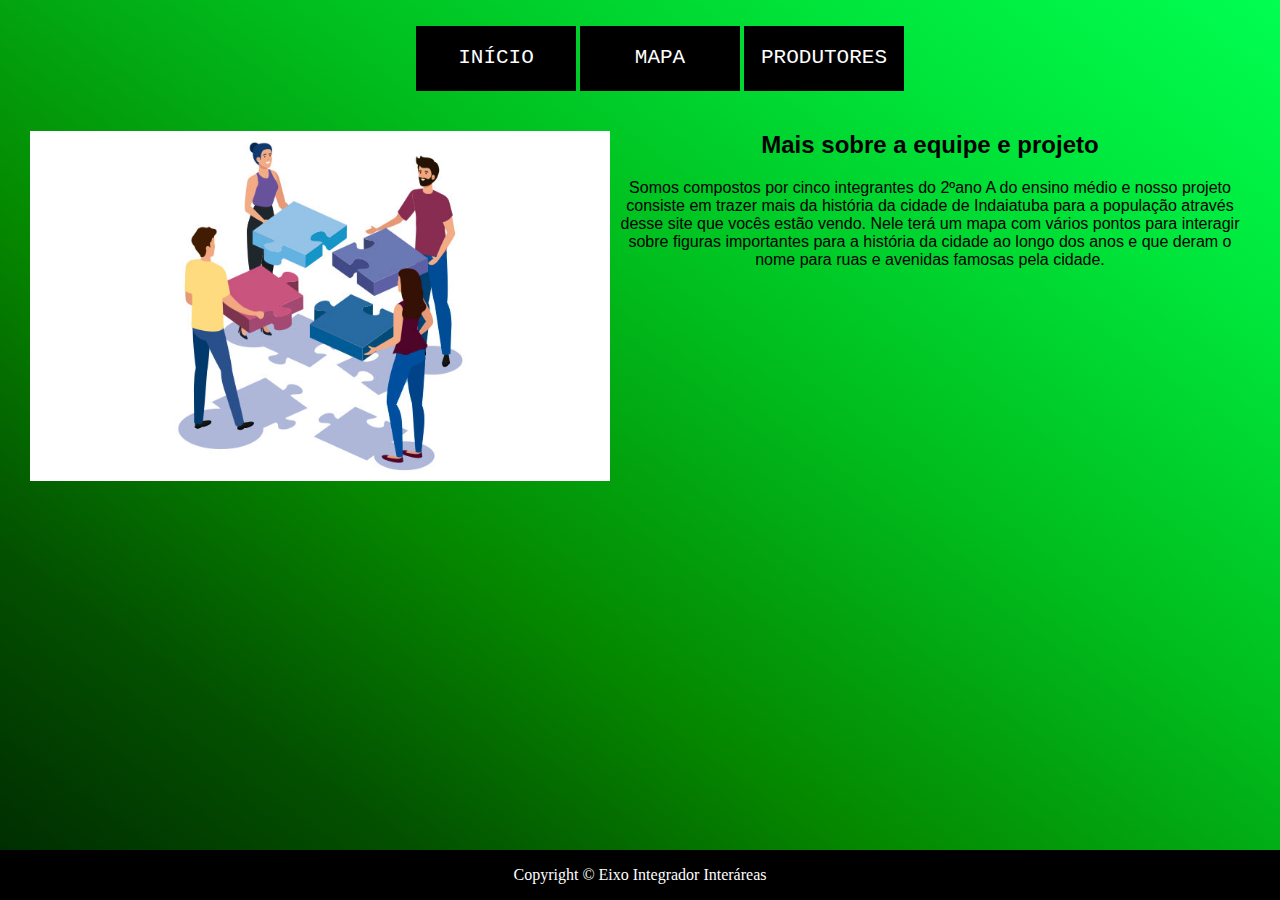
<file: produtores.html>
<!DOCTYPE html>
<html lang="pt-br">
<head>
    <meta charset="UTF-8">
    <meta http-equiv="X-UA-Compatible" content="IE=edge">
    <meta name="viewport" content="width=device-width, initial-scale=1.0">
    <link rel="stylesheet" href="./css/navbar.css">
    <link rel="stylesheet" href="./css/img.css">
    <link rel="icon" type="image/gif" href="./img/icon.gif">
    <title>Produtores</title>
</head>
<body>
    <div class="site">
        <nav>
            <ul>
                <!-- Inicio Home do navbar -->
                <li class="menu">
                <a href="./index.html">INÍCIO</a>
                </li>
                <!-- Fim Home do navbar -->
                <!-- Inicio do Mapa Navbar -->
                <li class="menu">
                    <a href="./mapa.html">MAPA</a>
                </li>
                <!-- Fim do Mapa Navbar -->
                <!-- Incio Produtores -->
                <li class="menu">
                    <a href="./produtores.html">PRODUTORES</a>
                </li>
                <!-- Fim produtores -->
            </ul>
        </nav>
        <center>
        <div id="img">
            <img src="./img/equipe.jpg" alt="Foto de equipe" width="580px" height="350px">
        </div>
        <div id="info">
        <h2>Mais sobre a equipe e projeto</h2>
        <p>Somos compostos por cinco integrantes do 2ºano A do ensino médio e nosso projeto consiste em trazer mais da história
            da cidade de Indaiatuba para a população através desse site que vocês estão vendo. Nele terá um mapa com vários pontos 
            para interagir sobre figuras importantes para a história da cidade ao longo dos anos e que deram o nome para ruas e
            avenidas famosas pela cidade.
        </p>
        </div>
        </center>
        <footer>
            <p>
                Copyright © Eixo Integrador Interáreas
            </p>
        </footer>
    </div>  
</body>
</html>
</file>
<file: css/navbar.css>
/* Alinhar no centro o navbar */
nav{
    text-align: center;
}

body{
    background: rgb(0,40,1);
    background: linear-gradient(36deg, rgba(0,40,1,1) 0%,
    rgba(3,80,0,1) 19%, 
    rgba(5,135,0,1) 37%, 
    rgba(0,189,29,1) 60%, 
    rgba(0,228,58,1) 81%, 
    rgba(0,255,81,1) 100%);

    /* Margem */
    margin: 0; 
    /* Margem interna */
    padding: 0;
    /* Largura */
    width: 100%;
    /* Altura */
    height: 100vh;
    /* Tamanho do fundo */
    background-size: cover;
    /* Tipo de caixa */
    display: table;  
}

.menu{
    /* Margem de cima */
    margin-top: 26px;
    display: inline-block;
    /* Cor de fundo */
    background-color: black;
    margin: 10px auto;
    width: 160px;
    height: 45px;  
    /* Margem interna de cima */
    padding-top: 20px;
    color: #fff;
    /* Letra de forma */
    text-transform: uppercase;
    font-family: 'Courier New', Courier, monospace;
    /* Largura da letra */
    font-weight: lighter;
    /* Tamanho da letra */
    font-size: 21px;
    /* Transicão de entrada */
    transition: 1s;     
}
/* Ação que sera feita quando passar o mouse por cima */
li:hover{
    transition: 1s;
    color: black;
    background: #0dbbed;
}

ul li a{
    /* Tirar linha de baixo da letra */
    text-decoration: none;
    color: white;
} 

/* Posicionar o footer fixo em baixo */
footer{
    position: absolute;
    bottom: 0px;
    left: 0px;
    width: 100%;
    background-color: black;
    color: white;
    text-align: center;   
    font-family: 'Times New Roman', Times, serif;
    height: 50px;
}
</file>
<file: css/img.css>
#img {
    float: left;
    margin: 10;
    margin-left: 30px;
}
#info {
    margin-right: 20px;
    margin: 30px;
    font: 21px;
    font-family: Verdana, Geneva, Tahoma, sans-serif;
}
</file>
